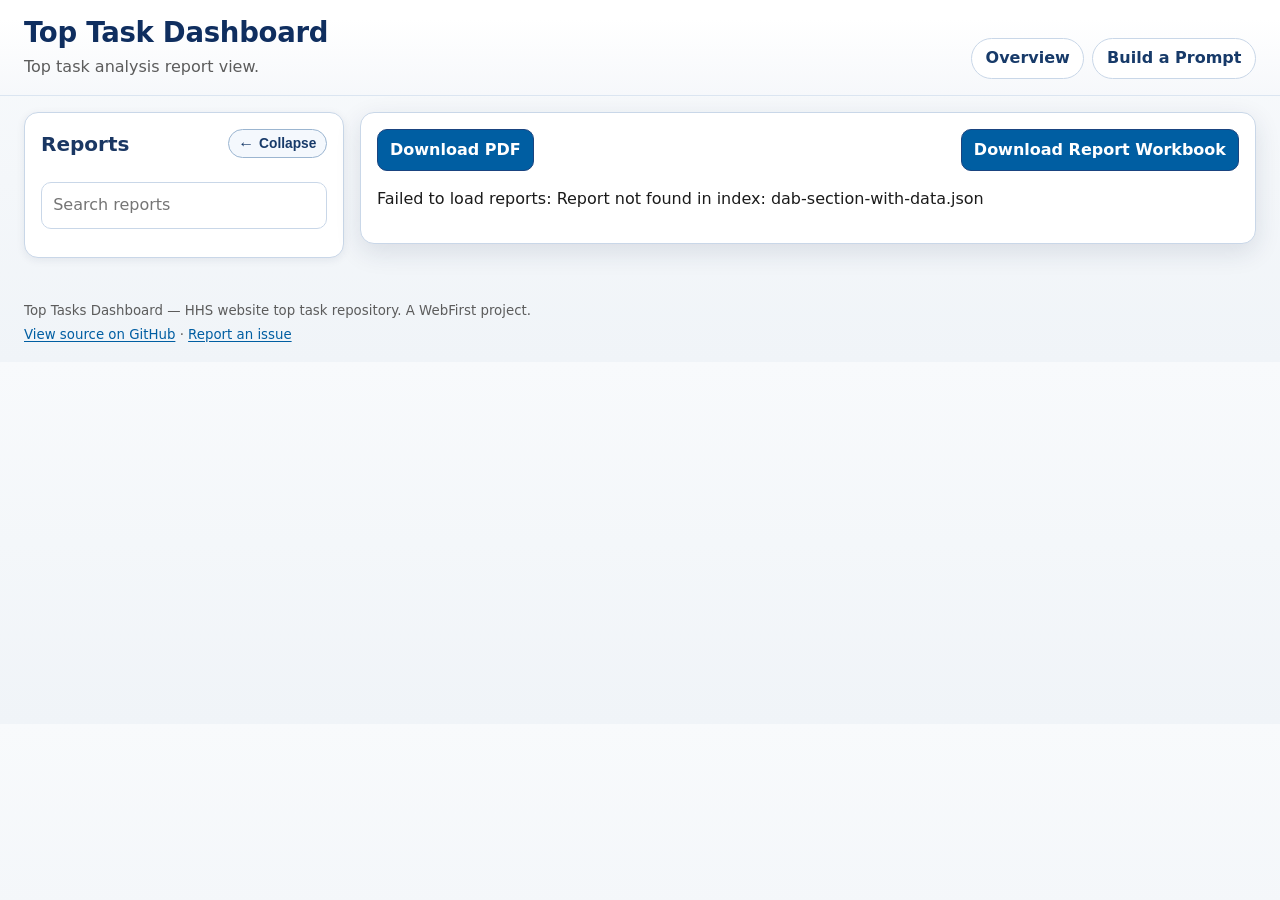
<file: reports/dab-section-with-data/index.html>
<!doctype html>
<html lang="en">
  <head>
    <meta charset="UTF-8" />
    <meta name="viewport" content="width=device-width, initial-scale=1.0" />
    <title>Dab Section With Data | Top Task Dashboard</title>
    <link rel="stylesheet" href="../../styles.css" />
  </head>
  <body data-reports-base=".." data-report-file="dab-section-with-data.json">
    <!-- generated-report-page -->
    <header class="site-header">
      <div class="brand">
        <h1><a href="../../index.html">Top Task Dashboard</a></h1>
        <p>Top task analysis report view.</p>
      </div>
      <nav class="site-nav" aria-label="Main">
        <a href="../../index.html">Overview</a>
        <a href="../../prompt.html">Build a Prompt</a>
      </nav>
    </header>

    <main class="layout reports-layout" id="reports-layout">
      <aside class="panel report-panel" id="report-panel" aria-label="Reports navigation">
        <div class="report-panel-header">
          <h2 id="report-panel-title">Reports</h2>
          <button
            id="toggle-report-panel"
            class="panel-toggle"
            type="button"
            aria-expanded="true"
            aria-controls="report-panel-content"
            aria-label="Collapse reports panel"
            title="Collapse reports panel"
          >
            <span class="panel-toggle-icon" aria-hidden="true">←</span>
            <span class="panel-toggle-text">Collapse</span>
          </button>
        </div>

        <div id="report-panel-content" class="report-panel-content">
          <input id="report-search" type="search" placeholder="Search reports" />
          <ul id="report-list"></ul>
        </div>
      </aside>

      <section class="panel content">
        <div class="toolbar">
          <button id="download-pdf" type="button">Download PDF</button>
          <button id="download-report-workbook" type="button">Download Report Workbook</button>
        </div>

        <article id="report-view" aria-live="polite">
          <p>Loading report…</p>
        </article>
      </section>
    </main>

    <footer>
      <small>
        Top Tasks Dashboard — HHS website top task repository. A WebFirst project.<br />
        <a href="https://github.com/nathan-wallace-hhs/top-task-dashboard">View source on GitHub</a>
        ·
        <a href="https://github.com/nathan-wallace-hhs/top-task-dashboard/issues/new">Report an issue</a>
      </small>
    </footer>

    <script type="module" src="../../app.js"></script>
  </body>
</html>
</file>
<file: styles.css>
:root {
  color-scheme: light;
}

* {
  box-sizing: border-box;
}

body {
  margin: 0;
  font-family: "Source Sans 3", "Public Sans", "Inter", system-ui, -apple-system, Segoe UI, Roboto, sans-serif;
  line-height: 1.5;
  background: linear-gradient(180deg, #f8fafc 0%, #f0f4f8 100%);
  color: #1b1b1b;
}

a {
  color: #005ea2;
  text-underline-offset: 0.15em;
}

a:hover {
  color: #1a4480;
}

.site-header,
footer {
  padding: 1rem 1.5rem;
}

.site-header {
  display: flex;
  justify-content: space-between;
  align-items: flex-end;
  gap: 1rem;
  border-bottom: 1px solid #dbe5f1;
  background: linear-gradient(180deg, #ffffff 20%, #f6f8fb 100%);
}

.site-header h1 {
  margin: 0;
  font-size: 1.72rem;
  line-height: 1.2;
  letter-spacing: -0.01em;
  color: #0f2e5f;
}

.site-header h1 a {
  color: inherit;
  text-decoration: none;
}

.site-header h1 a:hover {
  color: inherit;
  text-decoration: underline;
}

.site-header p {
  margin: 0.35rem 0 0;
  color: #5c5c5c;
}

.site-nav {
  display: flex;
  gap: 0.5rem;
  flex-wrap: wrap;
}

.site-nav a {
  text-decoration: none;
  border: 1px solid #c9d7e8;
  border-radius: 999px;
  background: #ffffff;
  padding: 0.45rem 0.85rem;
  color: #173a69;
  font-weight: 600;
  transition: all 120ms ease-in-out;
}

.site-nav a:hover {
  border-color: #8ea9c4;
  background: #f4f8fd;
  color: #102f57;
}

.site-nav a.active {
  border-color: #2f74b9;
  background: #e7f2ff;
  color: #16325c;
  box-shadow: inset 0 0 0 1px rgba(0, 94, 162, 0.12);
}
.site-nav a:focus-visible {
  outline: 3px solid #2491ff;
  outline-offset: 2px;
  border-color: #2f74b9;
}

.layout {
  display: grid;
  grid-template-columns: minmax(240px, 320px) 1fr;
  gap: 1rem;
  padding: 1rem 1.5rem 1.5rem;
}

.reports-layout {
  align-items: start;
}

.report-single-layout {
  grid-template-columns: 1fr;
}

.overview-layout {
  display: grid;
  gap: 1rem;
  padding: 1rem 1.5rem 1.5rem;
}

.panel {
  background: #ffffff;
  border: 1px solid #c9d7e8;
  border-radius: 14px;
  padding: 1rem;
  box-shadow: 0 2px 8px rgba(23, 43, 77, 0.08);
}

.report-panel {
  transition: width 180ms ease, padding 180ms ease;
  overflow: hidden;
}

.report-panel-header {
  display: flex;
  align-items: center;
  justify-content: space-between;
  gap: 0.75rem;
}

.panel-toggle {
  display: inline-flex;
  align-items: center;
  gap: 0.3rem;
  border: 1px solid #9bb5d0;
  border-radius: 999px;
  background: #f4f8fd;
  color: #173a69;
  cursor: pointer;
  padding: 0.35rem 0.6rem;
  font-size: 0.86rem;
  font-weight: 600;
  transition: background 120ms ease, border-color 120ms ease, transform 90ms ease, box-shadow 120ms ease;
}

.panel-toggle:hover {
  background: #e7f2ff;
  border-color: #7696b8;
}
.panel-toggle:active {
  background: #dcecff;
  border-color: #6f8eb0;
  transform: translateY(1px);
}
.panel-toggle:focus-visible {
  outline: 3px solid #2491ff;
  outline-offset: 2px;
  border-color: #2f74b9;
}
.panel-toggle:disabled,
.panel-toggle[aria-disabled=true] {
  background: #f3f6fb;
  border-color: #c2d2e5;
  color: #6f85a3;
  opacity: 0.78;
  cursor: not-allowed;
  transform: none;
}

.panel-toggle-icon {
  font-size: 1rem;
  line-height: 1;
}

.report-panel-content {
  margin-top: 0.7rem;
}

.reports-layout.sidebar-collapsed {
  grid-template-columns: 76px 1fr;
}

.reports-layout.sidebar-collapsed .report-panel {
  padding: 0.85rem 0.65rem;
}

.reports-layout.sidebar-collapsed .report-panel-header {
  justify-content: center;
}

.reports-layout.sidebar-collapsed #report-panel-title,
.reports-layout.sidebar-collapsed .panel-toggle-text,
.reports-layout.sidebar-collapsed .report-panel-content {
  display: none;
}

.reports-layout.sidebar-collapsed .panel-toggle {
  width: 100%;
  justify-content: center;
  border-radius: 10px;
  padding: 0.5rem;
}

.load-warning {
  margin-bottom: 1rem;
}

.panel-warning {
  border-color: #f7c97f;
  background: linear-gradient(180deg, #fff9ef 20%, #fff4df 100%);
}

.panel-warning h3 {
  margin: 0;
  font-size: 1rem;
  color: #6f3b00;
}

.panel-warning p {
  margin: 0.4rem 0 0;
}

.panel-warning ul {
  margin: 0.55rem 0 0;
  padding-left: 1.2rem;
}

.content {
  box-shadow: 0 8px 26px rgba(23, 43, 77, 0.12);
}

h2 {
  margin: 0;
  font-size: 1.25rem;
  color: #1a3763;
}

#report-search {
  width: 100%;
  margin: 0.75rem 0;
  padding: 0.65rem 0.7rem;
  border-radius: 10px;
  border: 1px solid #c9d7e8;
  background: #fff;
}

#report-list {
  list-style: none;
  margin: 0;
  padding: 0;
  max-height: 70vh;
  overflow: auto;
}

#report-list button {
  width: 100%;
  text-align: left;
  margin-bottom: 0.5rem;
  padding: 0.65rem;
  border: 1px solid #cfdbeb;
  border-radius: 10px;
  background: #fff;
  color: #213758;
  cursor: pointer;
  transition: background 120ms ease, border-color 120ms ease, transform 90ms ease;
}

#report-list button:hover {
  background: #f7fbff;
  border-color: #8ea9c4;
}

#report-list button.active {
  border-color: #2f74b9;
  background: #edf5ff;
  box-shadow: inset 0 0 0 1px rgba(0, 94, 162, 0.12);
}
#report-list button:focus-visible {
  outline: 3px solid #2491ff;
  outline-offset: 2px;
  border-color: #2f74b9;
}
#report-list button:active {
  background: #e6f1ff;
  border-color: #7696b8;
  transform: translateY(1px);
}
#report-list button:disabled,
#report-list button[aria-disabled=true] {
  background: #f2f6fb;
  border-color: #c2d2e5;
  color: #6a809f;
  opacity: 0.82;
  cursor: not-allowed;
  transform: none;
}

.toolbar,
.overview-toolbar {
  display: flex;
  align-items: end;
  justify-content: space-between;
  gap: 1rem;
  flex-wrap: wrap;
  margin-bottom: 1rem;
}

.overview-actions {
  display: flex;
  align-items: center;
  gap: 0.7rem;
  flex-wrap: wrap;
  justify-content: flex-end;
}

.prompt-builder {
  margin-bottom: 1.25rem;
  border: 1px solid #d7e2f0;
  border-radius: 12px;
  padding: 1rem;
  background: #fafcff;
}

.prompt-builder > p {
  color: #5c5c5c;
  margin: 0.4rem 0 0.9rem;
}

.prompt-form {
  display: grid;
  gap: 0.7rem;
}

.prompt-form label {
  display: grid;
  gap: 0.35rem;
  font-weight: 600;
  color: #1f3f6b;
}

.prompt-form input,
.prompt-form textarea,
#prompt-output,
#report-search,
.tasks-filter-label select,
.toolbar button,
.overview-toolbar button,
.prompt-actions button,
.button-link {
  font: inherit;
}

.prompt-form input,
.prompt-form textarea,
#prompt-output,
.tasks-filter-label select {
  width: 100%;
  border: 1px solid #c9d7e8;
  border-radius: 10px;
  padding: 0.6rem 0.7rem;
  color: #1b1b1b;
  background: #fff;
}

.prompt-form input:focus-visible,
.prompt-form textarea:focus-visible,
#prompt-output:focus-visible,
#report-search:focus-visible,
.tasks-filter-label select:focus-visible {
  outline: 3px solid #2491ff;
  outline-offset: 2px;
  border-color: #2f74b9;
}

.prompt-actions {
  display: flex;
  align-items: center;
  gap: 0.7rem;
}

.toolbar button,
.overview-toolbar button,
.prompt-actions button,
.button-link {
  background: #005ea2;
  color: #fff;
  border: 1px solid #1a4480;
  border-radius: 10px;
  padding: 0.52rem 0.85rem;
  font-weight: 600;
  cursor: pointer;
  transition: background 120ms ease, border-color 120ms ease, transform 90ms ease, box-shadow 120ms ease, color 120ms ease;
}

.toolbar button:hover,
.overview-toolbar button:hover,
.prompt-actions button:hover,
.button-link:hover {
  background: #004b86;
}
.toolbar button:active,
.overview-toolbar button:active,
.prompt-actions button:active,
.button-link:active {
  background: #003e70;
  border-color: #123766;
  transform: translateY(1px);
}
.toolbar button:focus-visible,
.overview-toolbar button:focus-visible,
.prompt-actions button:focus-visible,
.button-link:focus-visible {
  outline: 3px solid #2491ff;
  outline-offset: 2px;
  box-shadow: 0 0 0 1px rgba(0, 94, 162, 0.2);
}
.toolbar button:disabled,
.toolbar button[aria-disabled=true],
.overview-toolbar button:disabled,
.overview-toolbar button[aria-disabled=true],
.prompt-actions button:disabled,
.prompt-actions button[aria-disabled=true] {
  background: #b8c9dc;
  border-color: #90a8c2;
  color: #eaf0f7;
  opacity: 0.85;
  cursor: not-allowed;
  transform: none;
  box-shadow: none;
}

#copy-status {
  font-size: 0.9rem;
  color: #5c5c5c;
}

.prompt-output-label {
  display: block;
  margin-top: 0.9rem;
  margin-bottom: 0.35rem;
  font-weight: 600;
  color: #1f3f6b;
}

#prompt-output {
  min-height: 170px;
}

.tasks-filter-label select,
.toolbar button {
  padding: 0.5rem 0.75rem;
}


.tasks-header {
  display: flex;
  align-items: end;
  justify-content: space-between;
  gap: 1rem;
  flex-wrap: wrap;
  margin: 1rem 0 0.6rem;
}

.tasks-header h3 {
  margin: 0;
}

.tasks-filter-label {
  display: grid;
  gap: 0.25rem;
  color: #1f3f6b;
  font-weight: 600;
}

.meta-grid,
.stat-grid {
  display: grid;
  grid-template-columns: repeat(auto-fit, minmax(190px, 1fr));
  gap: 0.75rem;
}

.card {
  border: 1px solid #dce6f3;
  border-radius: 12px;
  padding: 0.75rem;
  background: linear-gradient(180deg, #fff 35%, #f8fbff 100%);
}

.report-meta-card {
  margin-top: 0.75rem;
}

.report-meta-list {
  margin: 0;
  display: grid;
  grid-template-columns: repeat(auto-fit, minmax(220px, 1fr));
  gap: 0.8rem 1rem;
}

.report-meta-item {
  margin: 0;
}

.report-meta-item dt {
  font-size: 0.78rem;
  text-transform: uppercase;
  letter-spacing: 0.04em;
  color: #34557f;
  font-weight: 700;
}

.report-meta-item dd {
  margin: 0.15rem 0 0;
  color: #143253;
  overflow-wrap: anywhere;
}

.subtle {
  color: #5c5c5c;
  margin: 0;
}

.big-number {
  margin: 0.3rem 0 0;
  font-size: 1.75rem;
  font-weight: 700;
  color: #11315d;
}

.recommended-survey-grid {
  display: grid;
  grid-template-columns: repeat(2, minmax(0, 1fr));
  gap: 0.9rem;
}

@media (max-width: 700px) {
  .recommended-survey-grid {
    grid-template-columns: 1fr;
  }
}

.recommended-survey-card {
  border-color: #b8cdee;
  box-shadow: inset 0 0 0 1px #e7effa;
}

.recommended-survey-header {
  display: flex;
  align-items: center;
  justify-content: space-between;
  margin-bottom: 0.5rem;
}

.recommended-survey-badge {
  background: #e5f0ff;
  color: #123765;
}

.recommended-survey-task {
  margin: 0;
  color: #143253;
  font-weight: 600;
}

.recommended-survey-meta {
  margin: 0.75rem 0 0;
  display: grid;
  gap: 0.25rem;
}

.recommended-survey-meta dt {
  font-size: 0.72rem;
  text-transform: uppercase;
  letter-spacing: 0.05em;
  color: #3c5b80;
  font-weight: 700;
}

.recommended-survey-meta dd {
  margin: 0 0 0.35rem;
  color: #27466f;
  font-size: 0.92rem;
  line-height: 1.35;
}


.recommended-survey-meta-list {
  margin: 0.4rem 0 0;
  display: grid;
  gap: 0.3rem;
}

.recommended-survey-meta-list dt {
  font-size: 0.72rem;
  text-transform: uppercase;
  letter-spacing: 0.05em;
  color: #3c5b80;
  font-weight: 700;
}

.recommended-survey-meta-list dd {
  margin: 0 0 0.4rem;
  color: #27466f;
  font-size: 0.92rem;
  line-height: 1.35;
}

.recommended-survey-tasks {
  margin: 0.5rem 0 0;
  padding-left: 1.3rem;
}

.recommended-survey-tasks li {
  margin: 0.2rem 0;
  color: #143253;
}

.table-wrap {
  overflow-x: auto;
  overflow-y: visible;
  border: 1px solid #d8e3f1;
  border-radius: 10px;
}

.task-table {
  width: 100%;
  border-collapse: collapse;
  margin-top: 0;
}

.task-table th,
.task-table td {
  border-bottom: 1px solid #e4ecf6;
  padding: 0.62rem;
  vertical-align: top;
  text-align: left;
}

.task-table th {
  position: sticky;
  top: 0;
  overflow: visible;
  background: #eff5fb;
  color: #16345f;
  font-size: 0.82rem;
  letter-spacing: 0.02em;
  text-transform: uppercase;
}

.task-table tbody tr:nth-child(2n) {
  background: #fafcff;
}

.task-table tbody tr:hover {
  background: #f2f8ff;
}

.tooltip-label {
  position: relative;
  display: inline-flex;
  align-items: center;
  gap: 0.32rem;
}

.info-tooltip {
  display: inline-flex;
  align-items: center;
  justify-content: center;
  width: 1rem;
  height: 1rem;
  border-radius: 999px;
  border: 1px solid #5379a6;
  background: #fff;
  color: #1f446f;
  font-size: 0.68rem;
  font-weight: 700;
  line-height: 1;
  cursor: help;
  padding: 0;
}

.tooltip-content {
  position: absolute;
  left: 50%;
  top: calc(100% + 0.45rem);
  transform: translateX(-50%);
  min-width: 220px;
  max-width: 280px;
  padding: 0.45rem 0.55rem;
  border-radius: 8px;
  background: #173a69;
  color: #fff;
  box-shadow: 0 6px 16px rgba(13, 33, 61, 0.3);
  text-transform: none;
  font-size: 0.73rem;
  font-weight: 400;
  letter-spacing: normal;
  line-height: 1.35;
  white-space: normal;
  opacity: 0;
  visibility: hidden;
  transition: opacity 120ms ease-in-out;
  pointer-events: none;
  z-index: 1000;
}

.info-tooltip:hover + .tooltip-content,
.info-tooltip:focus-visible + .tooltip-content {
  opacity: 1;
  visibility: visible;
}

.badge {
  display: inline-block;
  border-radius: 999px;
  padding: 0.22rem 0.52rem;
  font-size: 0.79rem;
  border: 1px solid #c4d5e8;
  background: #f4f8ff;
  color: #1a3763;
}

.bar {
  background: #e7eef9;
  border-radius: 999px;
  height: 0.6rem;
  overflow: hidden;
  margin: 0.4rem 0;
}

.bar > span {
  display: block;
  height: 100%;
  background: linear-gradient(90deg, #2f74b9, #005ea2);
}

:focus-visible {
  outline: 3px solid #2491ff;
  outline-offset: 2px;
}

@media (prefers-reduced-motion: reduce) {
  *,
  *::before,
  *::after {
    animation-duration: 0.01ms !important;
    animation-iteration-count: 1 !important;
    transition-duration: 0.01ms !important;
    scroll-behavior: auto !important;
  }
}

footer {
  color: #5c5c5c;
}

@media (max-width: 900px) {
  .layout {
    grid-template-columns: 1fr;
  }

  .reports-layout.sidebar-collapsed {
    grid-template-columns: 1fr;
  }

  .reports-layout.sidebar-collapsed .report-panel {
    padding: 1rem;
  }

  .reports-layout.sidebar-collapsed #report-panel-title,
  .reports-layout.sidebar-collapsed .panel-toggle-text,
  .reports-layout.sidebar-collapsed .report-panel-content {
    display: initial;
  }

  .reports-layout.sidebar-collapsed .report-panel-content {
    margin-top: 0.7rem;
  }

  .site-header {
    align-items: flex-start;
    flex-direction: column;
  }
}
</file>
